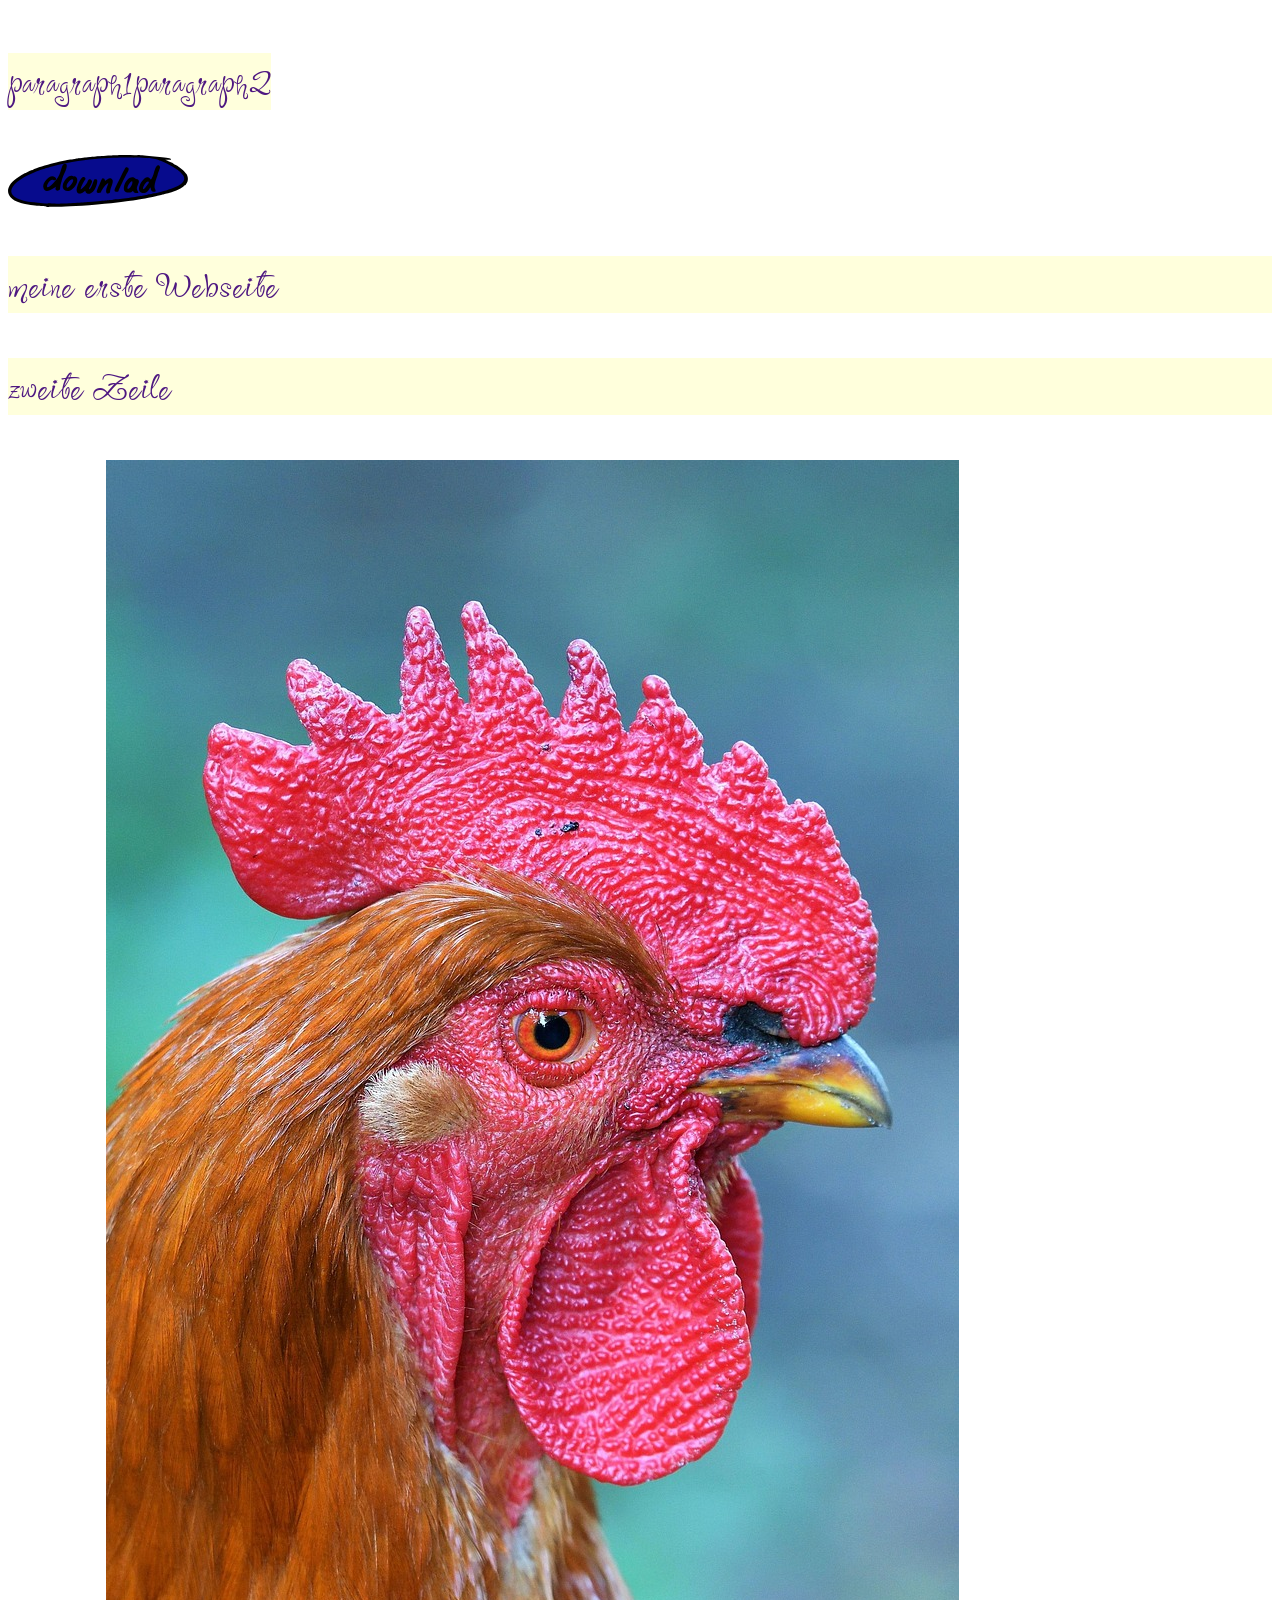
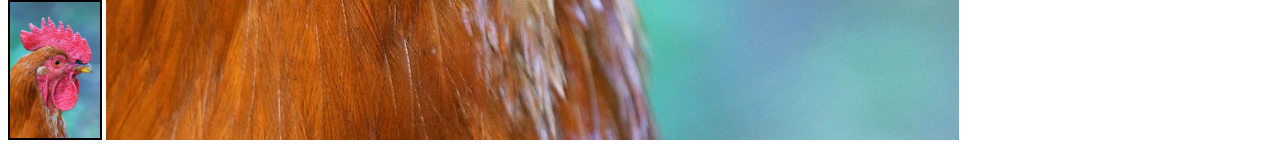
<file: index.html>
<!DOCTYPE html>
<html lang="en">
<head>
    <meta charset="UTF-8">
    <meta name="viewport" content="width=device-width, initial-scale=1.0">
    <title>Test123</title>
    <link rel="stylesheet" href="style.css">
</head>
<body>

    <div id="container">
        <p>paragraph1</p>
        <p>paragraph2</p>
    </div>

    <a href="./about.html">
        <img class="button" src="./images/download.svg" alt="downlad">
    </a>

    <p>meine erste Webseite</p>
    <p>zweite Zeile</p>
    <img id="hahn" src="./images/hahn (5).jpg" alt="hahn">

    <a href="./images/hahn (5).jpg" download>
        <img src="./images/hahn (5).jpg">
    </a>
</body>

</html>
</file>
<file: style.css>
p{
    color: rgb(78, 24, 129);
    font-size: 5vh;
    background-color: rgb(255, 255, 220);
    font-family: myfont;
}

#hahn{
    width: 10vh;
    border: 2px solid black;
}

#container{
    display:flex;
    justify-content: left;
}

@font-face{
    font-family: myfont;
    src: url(./fonts/Ole-Regular.ttf);
}

.button{
    width: 20vb;
}
</file>
